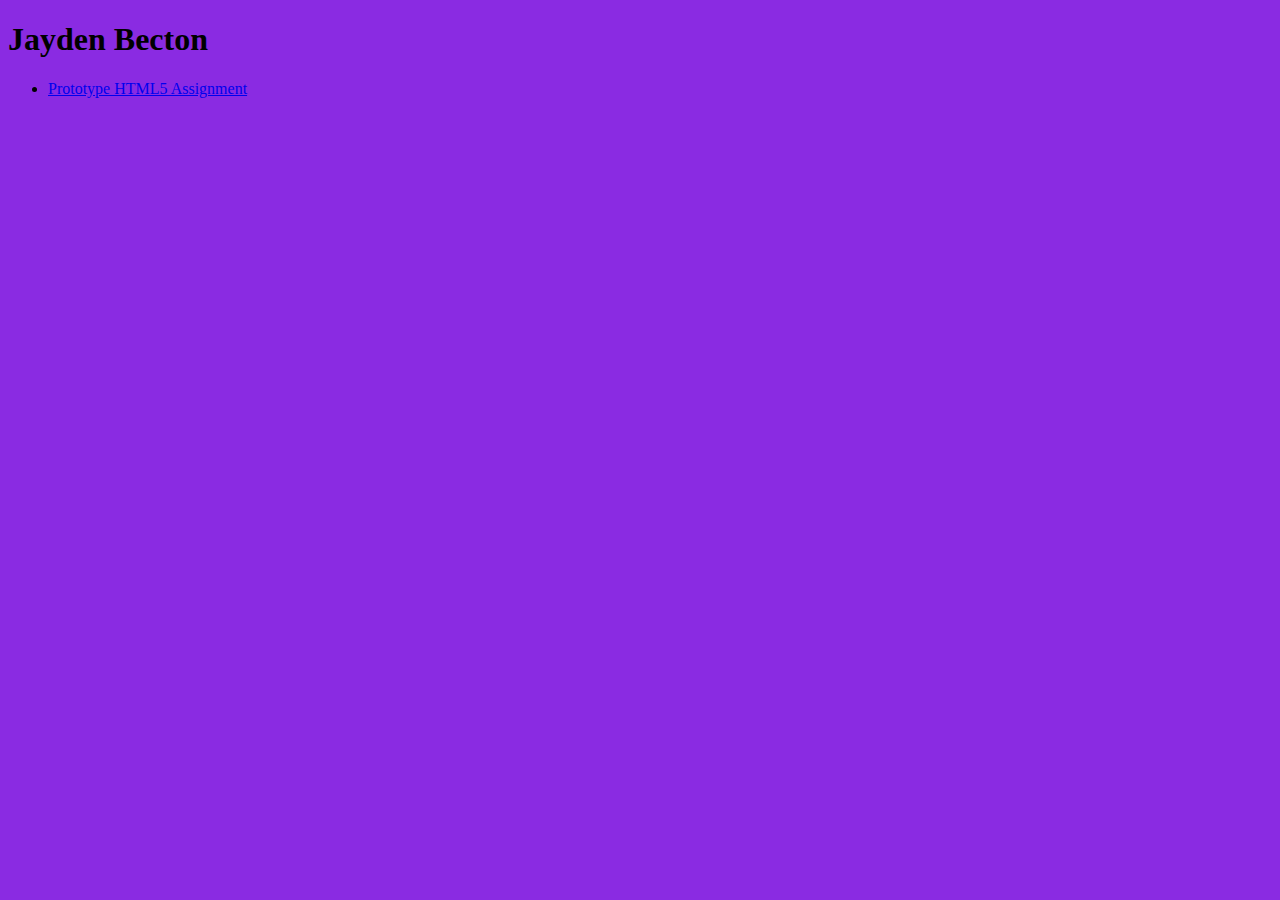
<file: index.html>
<!doctype html>

<html lang="en">
<head>
  <meta charset="utf-8">
  <title>IFSC 1310 | JAYDEN BECTON</title>
  <meta name="description" content="Validation Assignment Link">
  <meta name="author" content="Jayden Becton">
  <link href="assets/css/style.css" rel="stylesheet" />
</head>
<body>
  <h1>Jayden Becton</h1>
  <nav>
    <ul>
      <li><a href="prototype/index.html">Prototype HTML5 Assignment</a></li>
    </ul>
  </nav>
</body>
</html>
</file>
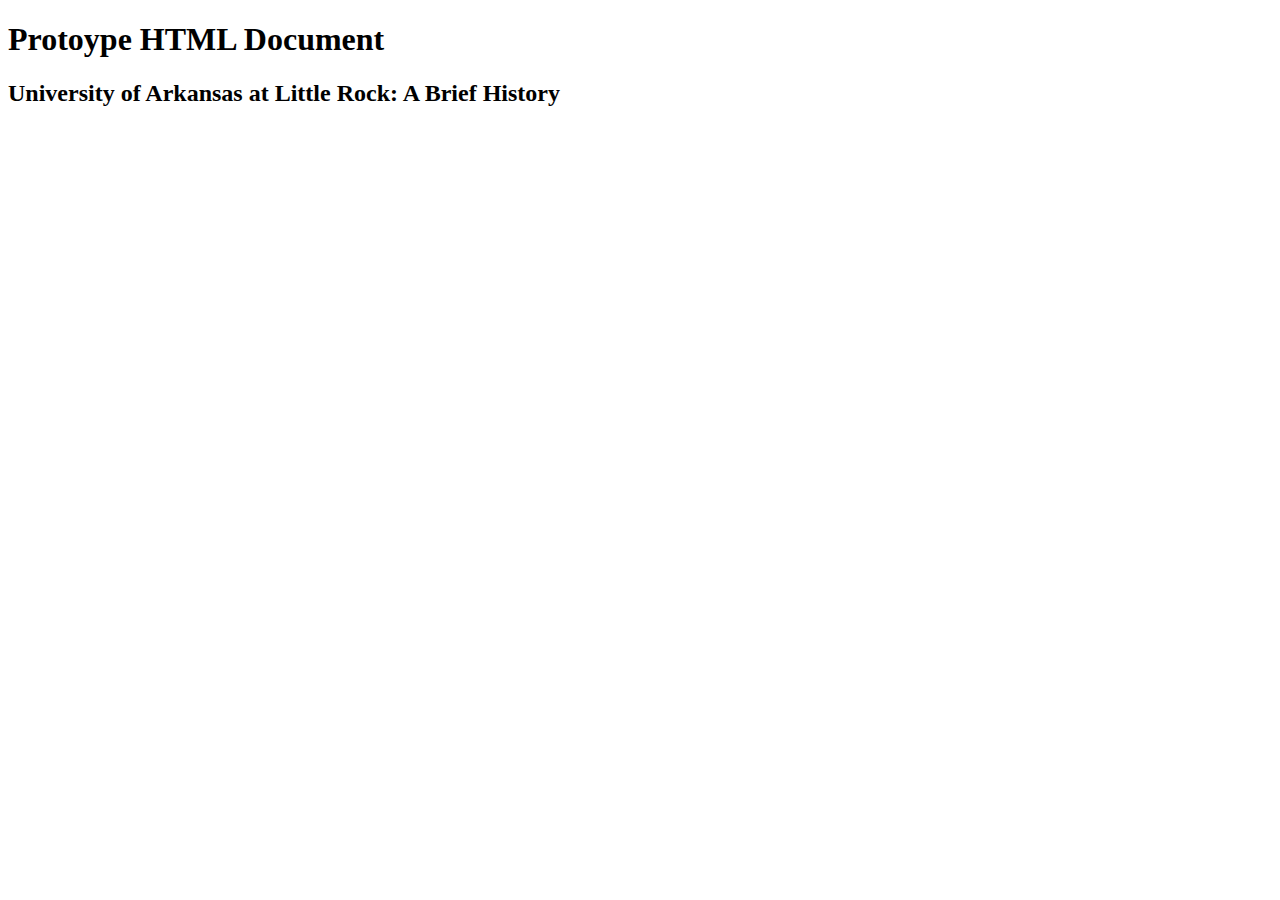
<file: prototype/index.html>
<!DOCTYPE html>

<html lang="en">
<head>
  <title>Jayden Becton Validation Submission</title>
  <meta charset="utf-8" /> <!-- Character encoding (what character format we're using in our document) -->
  <meta name="author" content="Jayden Becton"> <!-- Proof I made this document -->
  <meta name="description" content="HTML Validation Assignment"> <!-- Description of page content -->
</head>
<body>
  <main>
    <header class="primary">
      <h1>Protoype HTML Document</h1>
    </header>
    <section id="content">
     <header><h2>University of Arkansas at Little Rock: A Brief History</h2></header>
      <p>
        
      </p>
    </section>
  </main>
</body>
</html>
</file>
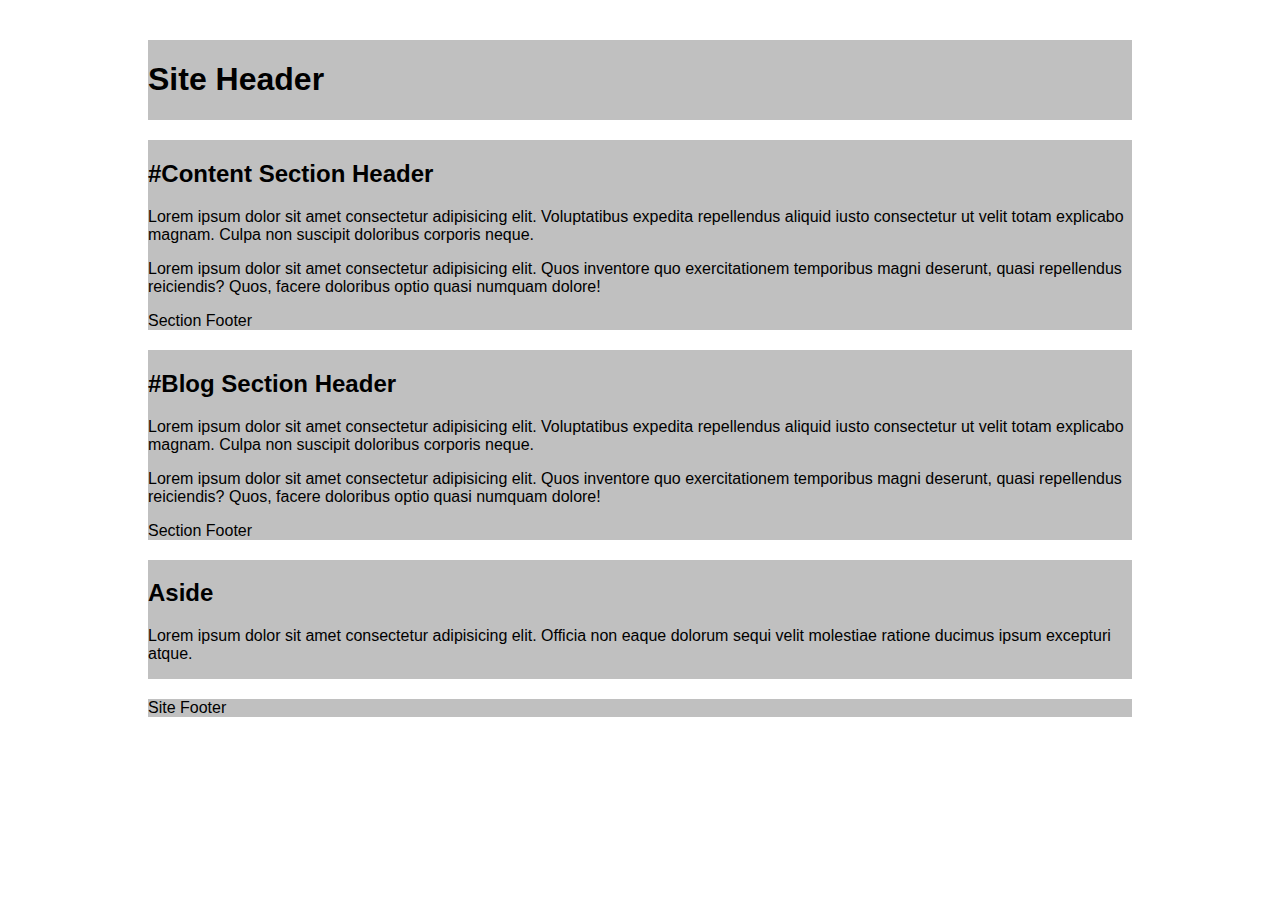
<file: Css-grid-lab/grid-two-col-equal.html>
<!DOCTYPE html>
<html lang="en">

<head>
  <meta charset="UTF-8">
  <meta name="viewport" content="width=device-width, initial-scale=1.0">
  <title>CSS Grid Demo</title>
  <style>
    /*  ---------------Box Sizing-----------------  */
    html {
      box-sizing: border-box;
    }

    *,
    *:before,
    *:after {
      box-sizing: inherit;
    }

    /* Starter */
    main>* {
      font-family: Avenir, Montserrat, Corbel, "URW Gothic", source-sans-pro,
        sans-serif;
      font-weight: normal;
      background-color: #c0c0c0;
      
    }

    main {
      display: grid;
      gap: 20px;
      max-width: 80vw;
      margin: 20px auto;
      border-radius: 10px;
      padding: 20px;
      
    }
  </style>

</head>

<body>
  <main>
    <header class="primary">
      <h1>Site Header</h1>
    </header>
    <section id="content">
      <header>
        <h2>#Content Section Header</h2>
      </header>
      <p>Lorem ipsum dolor sit amet consectetur adipisicing elit. Voluptatibus expedita repellendus aliquid iusto consectetur ut velit totam explicabo magnam. Culpa non suscipit doloribus corporis neque.</p>
      <p>
        Lorem ipsum dolor sit amet consectetur adipisicing elit. Quos inventore quo exercitationem temporibus magni deserunt, quasi repellendus reiciendis? Quos, facere doloribus optio quasi numquam dolore!</p>
      <footer>Section Footer</footer>
    </section>
    <section id="blog">
      <header>
        <h2>#Blog Section Header</h2>
      </header>
      <p>Lorem ipsum dolor sit amet consectetur adipisicing elit. Voluptatibus expedita repellendus aliquid iusto consectetur ut velit totam explicabo magnam. Culpa non suscipit doloribus corporis neque.</p>
      <p>
        Lorem ipsum dolor sit amet consectetur adipisicing elit. Quos inventore quo exercitationem temporibus magni deserunt, quasi repellendus reiciendis? Quos, facere doloribus optio quasi numquam dolore!</p>
      <footer>Section Footer</footer>
    </section>
    <aside>
      <h2>Aside</h2>
      <p>Lorem ipsum dolor sit amet consectetur adipisicing elit. Officia non eaque dolorum sequi velit molestiae ratione ducimus ipsum excepturi atque.</p>
    </aside>
    <footer class="primary">Site Footer</footer>
  </main>
</body>

</html>
</file>
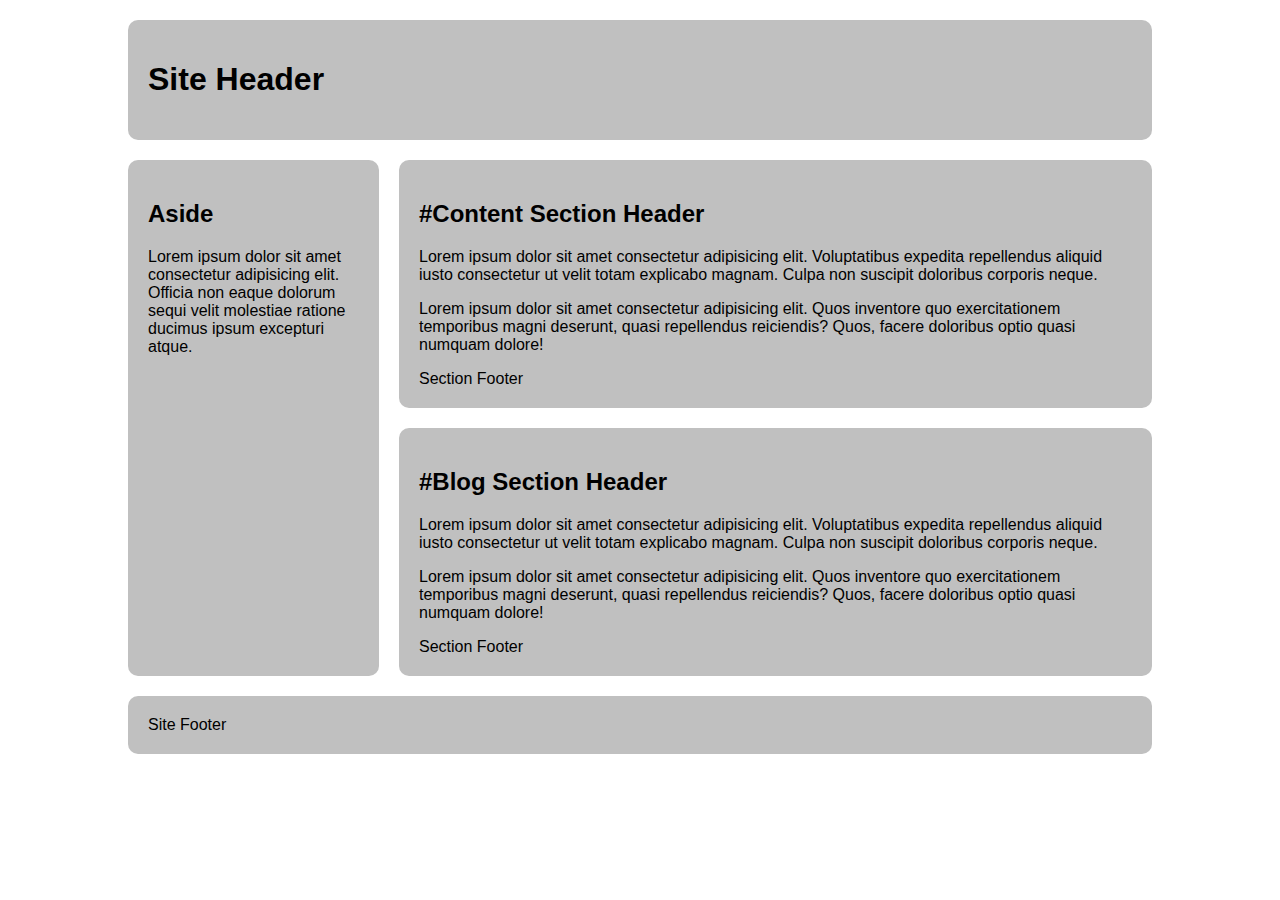
<file: Css-grid-lab/grid-two-col-left.html>
<!DOCTYPE html>
<html lang="en">

<head>
  <meta charset="UTF-8">
  <meta name="viewport" content="width=device-width, initial-scale=1.0">
  <title>CSS Grid Demo</title>
  <style>
    /*  ---------------Box Sizing-----------------  */
    html {
      box-sizing: border-box;
    }

    *,
    *:before,
    *:after {
      box-sizing: inherit;
    }

    /* Starter */
    main>* {
      font-family: Avenir, Montserrat, Corbel, "URW Gothic", source-sans-pro,
        sans-serif;
      font-weight: normal;
      background-color: #c0c0c0;
      border-radius: 10px;
      padding: 20px;
      
    }

    main {
      display: grid;
      grid-template-areas: 
      "header header"
      "aside content"
      "aside blog"
      "footer footer";
      grid-template-columns: 1fr 3fr;
      gap: 20px;
      max-width: 80vw;
      margin: 20px auto;
      border-radius: 10px;
    }
    header.primary{
      grid-area: header;
    }
    section#content{
      grid-area: content;
    }
    section#blog{
      grid-area: blog;
    }
    aside{
      grid-area: aside;
    }
    footer.primary{
      grid-area: footer;
    }
  </style>

</head>

<body>
  <main>
    <header class="primary">
      <h1>Site Header</h1>
    </header>
    <section id="content">
      <header>
        <h2>#Content Section Header</h2>
      </header>
      <p>Lorem ipsum dolor sit amet consectetur adipisicing elit. Voluptatibus expedita repellendus aliquid iusto consectetur ut velit totam explicabo magnam. Culpa non suscipit doloribus corporis neque.</p>
      <p>
        Lorem ipsum dolor sit amet consectetur adipisicing elit. Quos inventore quo exercitationem temporibus magni deserunt, quasi repellendus reiciendis? Quos, facere doloribus optio quasi numquam dolore!</p>
      <footer>Section Footer</footer>
    </section>
    <section id="blog">
      <header>
        <h2>#Blog Section Header</h2>
      </header>
      <p>Lorem ipsum dolor sit amet consectetur adipisicing elit. Voluptatibus expedita repellendus aliquid iusto consectetur ut velit totam explicabo magnam. Culpa non suscipit doloribus corporis neque.</p>
      <p>
        Lorem ipsum dolor sit amet consectetur adipisicing elit. Quos inventore quo exercitationem temporibus magni deserunt, quasi repellendus reiciendis? Quos, facere doloribus optio quasi numquam dolore!</p>
      <footer>Section Footer</footer>
    </section>
    <aside>
      <h2>Aside</h2>
      <p>Lorem ipsum dolor sit amet consectetur adipisicing elit. Officia non eaque dolorum sequi velit molestiae ratione ducimus ipsum excepturi atque.</p>
    </aside>
    <footer class="primary">Site Footer</footer>
  </main>
</body>

</html>
</file>
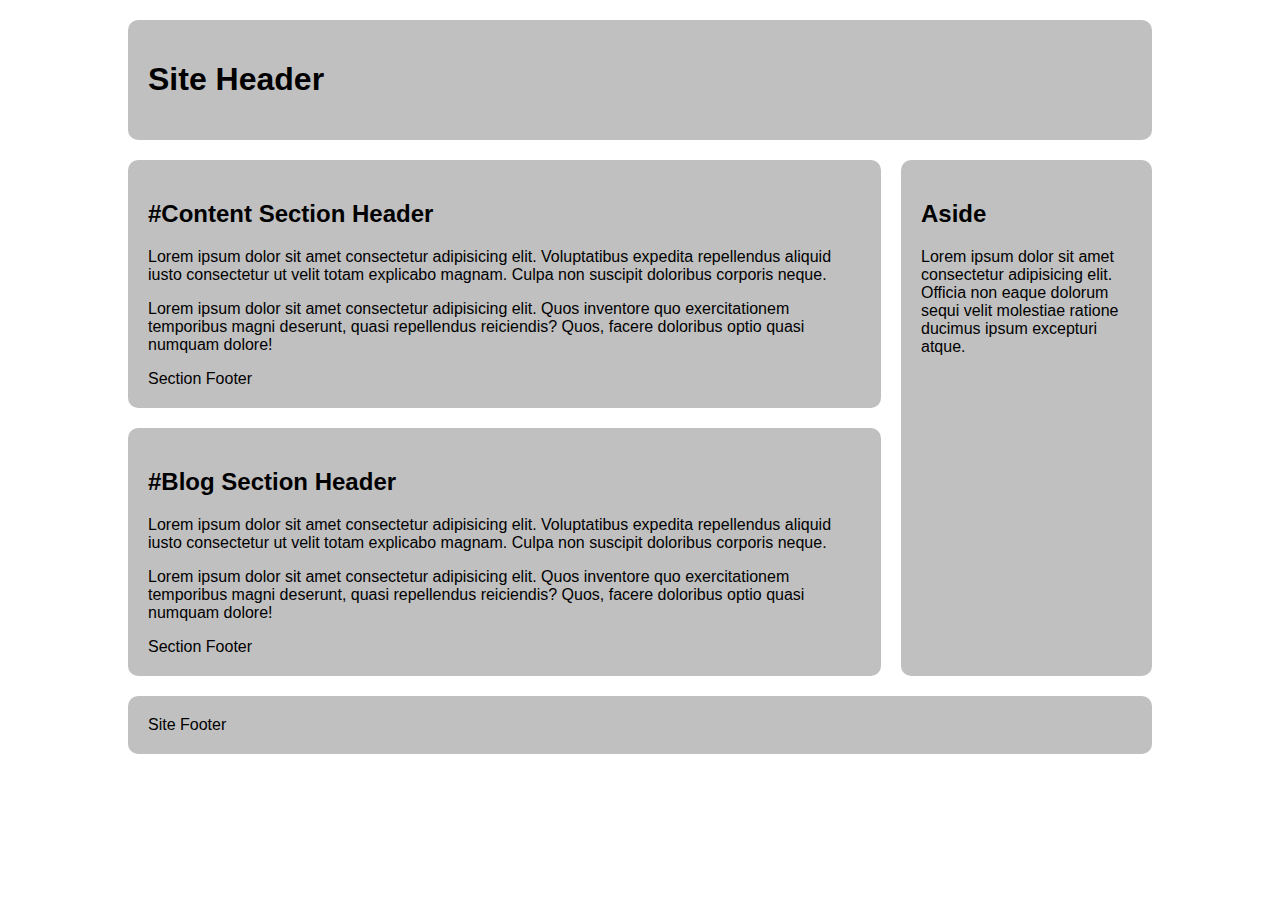
<file: Css-grid-lab/grid-two-col-right.html>
<!DOCTYPE html>
<html lang="en">

<head>
  <meta charset="UTF-8">
  <meta name="viewport" content="width=device-width, initial-scale=1.0">
  <title>CSS Grid Demo</title>
  <style>
    /*  ---------------Box Sizing-----------------  */
    html {
      box-sizing: border-box;
    }

    *,
    *:before,
    *:after {
      box-sizing: inherit;
    }

    /* Starter */
    main>* {
      font-family: Avenir, Montserrat, Corbel, "URW Gothic", source-sans-pro,
        sans-serif;
      font-weight: normal;
      background-color: #c0c0c0;
      border-radius: 10px;
      padding: 20px;
    }

    main {
      display: grid;
      grid-template-areas: 
      "header header"
      "content aside"
      "blog aside"
      "footer footer";
      grid-template-columns: 3fr 1fr;
      gap: 20px;
      max-width: 80vw;
      margin: 20px auto;
    }
    header.primary{
      grid-area: header;
    }
    section#content{
      grid-area: content;
    }
    section#blog{
      grid-area: blog;
    }
    aside{
      grid-area: aside;
    }
    footer.primary{
      grid-area: footer;
    }
  </style>

</head>

<body>
  <main>
    <header class="primary">
      <h1>Site Header</h1>
    </header>
    <section id="content">
      <header>
        <h2>#Content Section Header</h2>
      </header>
      <p>Lorem ipsum dolor sit amet consectetur adipisicing elit. Voluptatibus expedita repellendus aliquid iusto consectetur ut velit totam explicabo magnam. Culpa non suscipit doloribus corporis neque.</p>
      <p>
        Lorem ipsum dolor sit amet consectetur adipisicing elit. Quos inventore quo exercitationem temporibus magni deserunt, quasi repellendus reiciendis? Quos, facere doloribus optio quasi numquam dolore!</p>
      <footer>Section Footer</footer>
    </section>
    <section id="blog">
      <header>
        <h2>#Blog Section Header</h2>
      </header>
      <p>Lorem ipsum dolor sit amet consectetur adipisicing elit. Voluptatibus expedita repellendus aliquid iusto consectetur ut velit totam explicabo magnam. Culpa non suscipit doloribus corporis neque.</p>
      <p>
        Lorem ipsum dolor sit amet consectetur adipisicing elit. Quos inventore quo exercitationem temporibus magni deserunt, quasi repellendus reiciendis? Quos, facere doloribus optio quasi numquam dolore!</p>
      <footer>Section Footer</footer>
    </section>
    <aside>
      <h2>Aside</h2>
      <p>Lorem ipsum dolor sit amet consectetur adipisicing elit. Officia non eaque dolorum sequi velit molestiae ratione ducimus ipsum excepturi atque.</p>
    </aside>
    <footer class="primary">Site Footer</footer>
  </main>
</body>

</html>
</file>
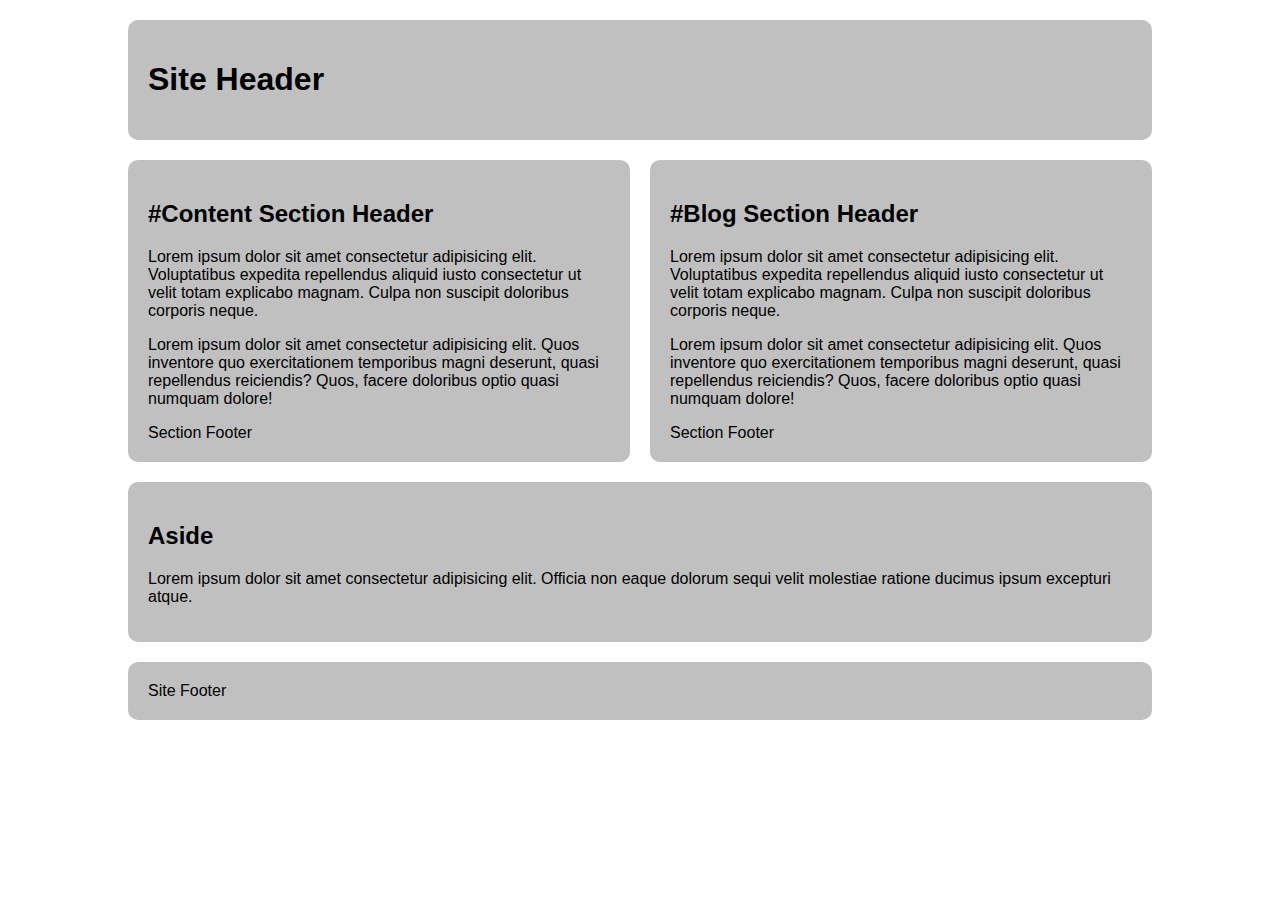
<file: Css-grid-lab/grid-two-col-stacked.html>
<!DOCTYPE html>
<html lang="en">

<head>
  <meta charset="UTF-8">
  <meta name="viewport" content="width=device-width, initial-scale=1.0">
  <title>CSS Grid Demo</title>
  <style>
    /*  ---------------Box Sizing-----------------  */
    html {
      box-sizing: border-box;
    }

    *,
    *:before,
    *:after {
      box-sizing: inherit;
    }

    /* Starter */
    main>* {
      font-family: Avenir, Montserrat, Corbel, "URW Gothic", source-sans-pro,
        sans-serif;
      font-weight: normal;
      background-color: #c0c0c0;
      border-radius: 10px;
      padding: 20px;
    }

    main {
      display: grid;
      grid-template-areas: 
      "header header"
      "content blog"
      "aside aside"
      "footer footer";
      grid-template-rows: 0fr 1fr 0fr;
      gap: 20px;
      max-width: 80vw;
      margin: 20px auto;
    }
    header.primary {
      grid-area: header;
    }
    section#content {
      grid-area: content;
    }
    section#blog {
      grid-area: blog;
    }
    aside {
      grid-area: aside;
    }
    footer.primary {
      grid-area: footer;
      }
  </style>

</head>

<body>
  <main>
    <header class="primary">
      <h1>Site Header</h1>
    </header>
    <section id="content">
      <header>
        <h2>#Content Section Header</h2>
      </header>
      <p>Lorem ipsum dolor sit amet consectetur adipisicing elit. Voluptatibus expedita repellendus aliquid iusto consectetur ut velit totam explicabo magnam. Culpa non suscipit doloribus corporis neque.</p>
      <p>
        Lorem ipsum dolor sit amet consectetur adipisicing elit. Quos inventore quo exercitationem temporibus magni deserunt, quasi repellendus reiciendis? Quos, facere doloribus optio quasi numquam dolore!</p>
      <footer>Section Footer</footer>
    </section>
    <section id="blog">
      <header>
        <h2>#Blog Section Header</h2>
      </header>
      <p>Lorem ipsum dolor sit amet consectetur adipisicing elit. Voluptatibus expedita repellendus aliquid iusto consectetur ut velit totam explicabo magnam. Culpa non suscipit doloribus corporis neque.</p>
      <p>
        Lorem ipsum dolor sit amet consectetur adipisicing elit. Quos inventore quo exercitationem temporibus magni deserunt, quasi repellendus reiciendis? Quos, facere doloribus optio quasi numquam dolore!</p>
      <footer>Section Footer</footer>
    </section>
    <aside>
      <h2>Aside</h2>
      <p>Lorem ipsum dolor sit amet consectetur adipisicing elit. Officia non eaque dolorum sequi velit molestiae ratione ducimus ipsum excepturi atque.</p>
    </aside>
    <footer class="primary">Site Footer</footer>
  </main>
</body>

</html>
</file>
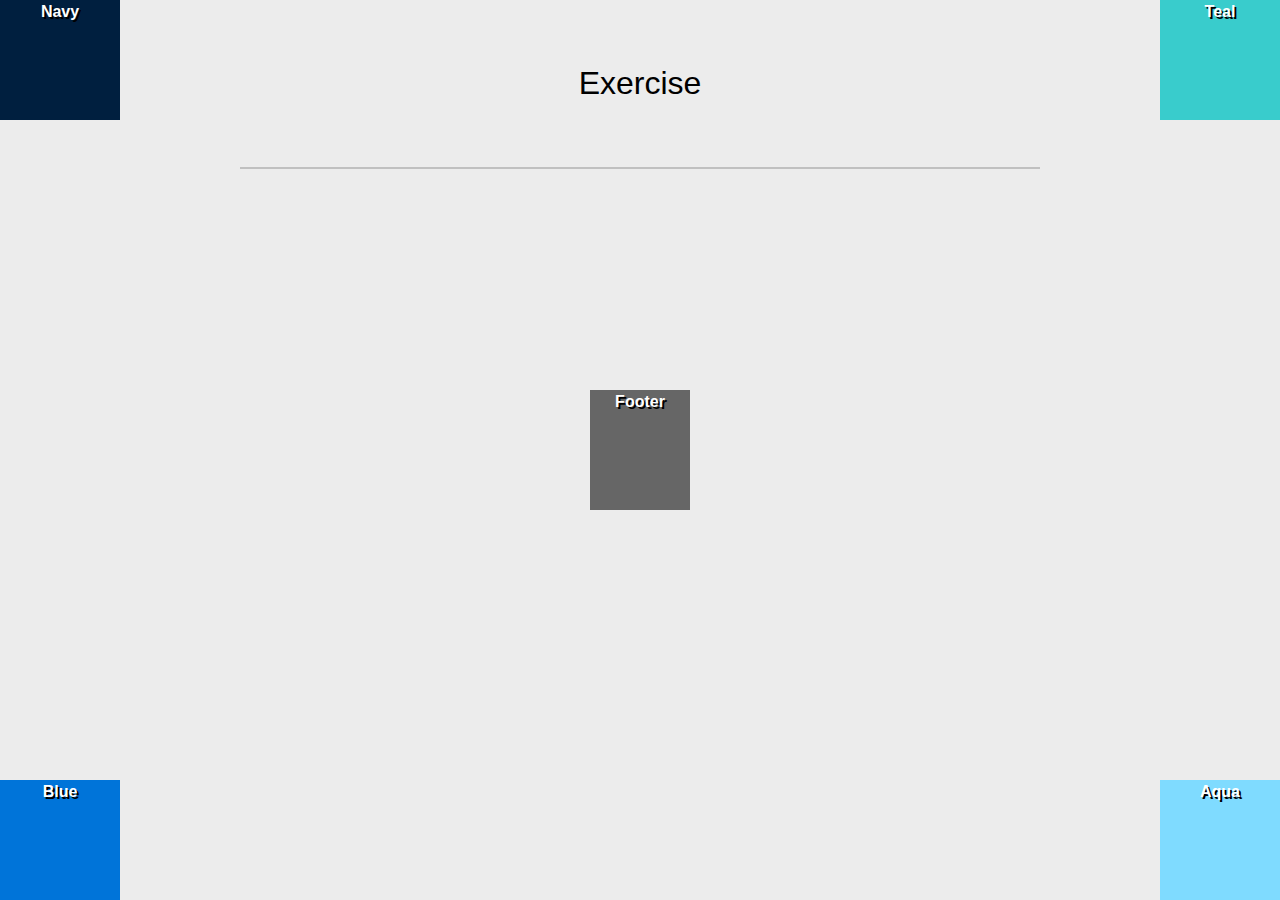
<file: Positioning-Lab/absolute-1.html>
<!DOCTYPE html>
<html lang="en">

<head>
  <meta charset="UTF-8">
  <meta http-equiv="X-UA-Compatible" content="IE=edge">
  <meta name="viewport" content="width=device-width, initial-scale=1.0">
  <title>Positioning Lab</title>
  <style type="text/css">
    /* ---------------Box Sizing----------------- */
    html {
      box-sizing: border-box;
    }
    *,
    *:before,
    *:after {
      box-sizing: inherit;
    }
    body {
      background-color: #ECECEC;
      font-weight: bold;
      font-family: Tahoma, Geneva, sans-serif;
      color: #FFF;
      text-align: center;
      line-height: 24px;
    }
    #wrapper {
      background-color: #FFF;
      border: 1px solid #c0c0c0;
      width: 800px;
      margin-right: auto;
      margin-left: auto;
      text-shadow: 2px 2px #000;
    }
    #navy {
      position: absolute;
      width: 120px;
      height: 120px;
      top: 0;
      left: 0;
      background-color: #001f3f;
      
    }
    #teal {
      position: absolute;
      width: 120px;
      height: 120px;
      top: 0;
      right: 0;
      background-color: #39CCCC;
      
    }
    #blue {
      position: absolute;
      width: 120px;
      height: 120px;
      bottom: 0;
      left: 0;
      background-color: #0074D9;
    }
    #aqua {
      position: absolute;
      width: 120px;
      height: 120px;
      bottom: 0;
      right: 0;
      background-color: #7FDBFF;
    }
    #footer {
      position: absolute;
      width: 100px;
      height: 120px;
      top: 50%;
      left: 50%;
      transform: translate(-50%, -50%);
      background-color: #666;
    }
    h1 {
      color: #000;
      font-weight: normal;
      padding: 50px;
    }
  </style>
</head>
<body>
  <h1>Exercise</h1>
  <section id="wrapper">
    <div id="navy">Navy</div>
    <div id="teal">Teal</div>
    <div id="blue">Blue</div>
    <div id="aqua">Aqua</div>
    <div id="footer">Footer</div>
  </section>
</body>

</html>
</file>
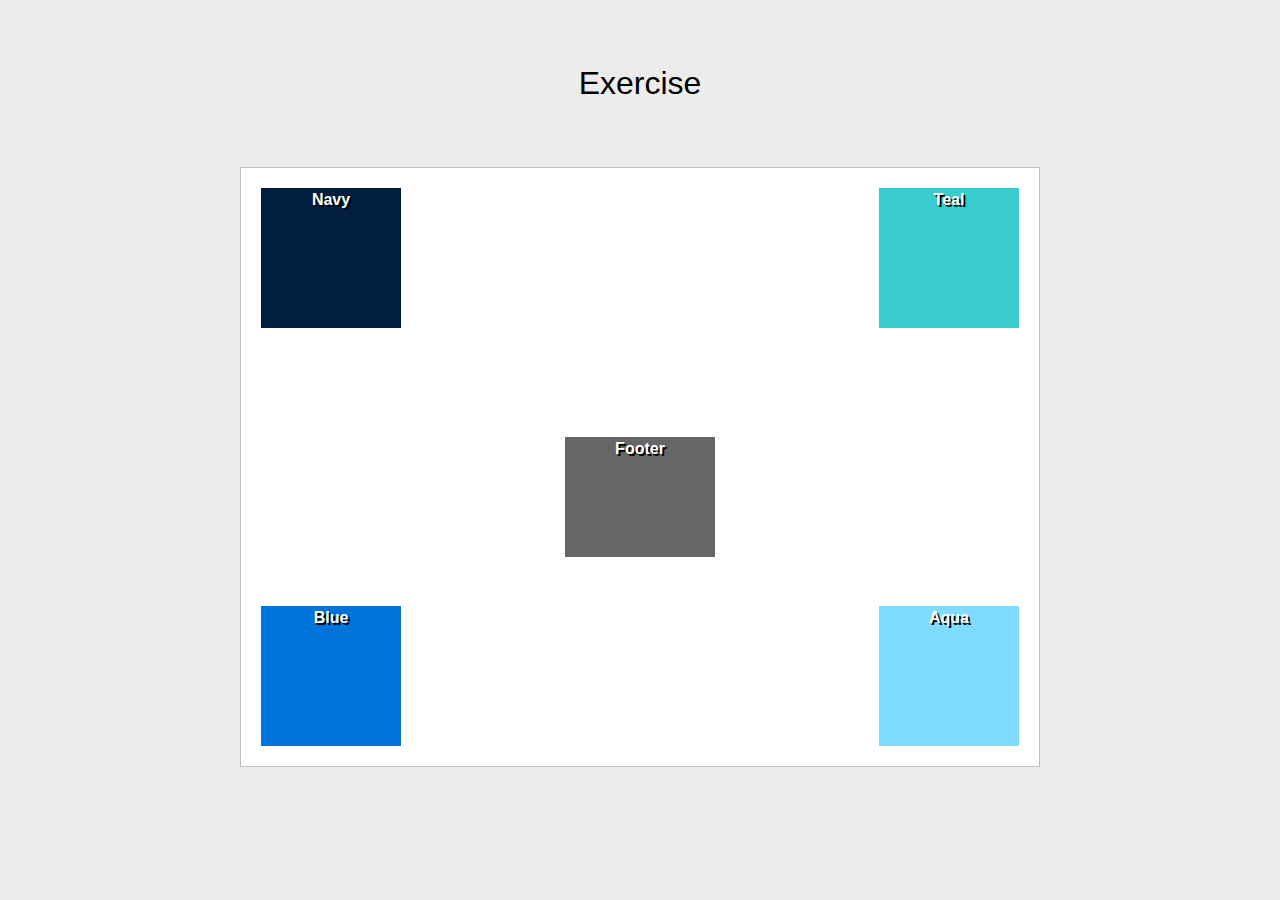
<file: Positioning-Lab/absolute-2.html>
<!DOCTYPE html>
<html lang="en">

<head>
  <meta charset="UTF-8">
  <meta http-equiv="X-UA-Compatible" content="IE=edge">
  <meta name="viewport" content="width=device-width, initial-scale=1.0">
  <title>Positioning Lab</title>
  <style type="text/css">
    /* ---------------Box Sizing----------------- */
    html {
      box-sizing: border-box;
    }
    *,
    *:before,
    *:after {
      box-sizing: inherit;
    }
    body {
      background-color: #ECECEC;
      font-weight: bold;
      font-family: Tahoma, Geneva, sans-serif;
      color: #FFF;
      text-align: center;
      line-height: 24px;
    }
    #wrapper {
      background-color: #FFF;
      border: 1px solid #c0c0c0;
      width: 800px;
      height: 600px; 
      margin: 0 auto;
      position: relative;
      text-shadow: 2px 2px #000;
    }
    #navy {
      position: absolute;
      width: 140px;
      height: 140px;
      top: 20px;
      left: 20px;
      background-color: #001f3f;
    }
    #teal {
      position: absolute;
      width: 140px;
      height: 140px;
      top: 20px;
      right: 20px;
      background-color: #39CCCC;
    }
    #blue {
      position: absolute;
      width: 140px;
      height: 140px;
      bottom: 20px;
      left: 20px;
      background-color: #0074D9;
    }
    #aqua {
      position: absolute;
      width: 140px;
      height: 140px;
      bottom: 20px;
      right: 20px;
      background-color: #7FDBFF;
    }
    #footer {
      position: absolute;
      width: 150px;
      height: 120px;
      top: 55%; 
      left: 50%;
      transform: translate(-50%, -50%);
      background-color: #666;
    }
    h1 {
      color: #000;
      font-weight: normal;
      padding: 50px;
    }
  </style>
</head>
<body>
  <h1>Exercise</h1>
  <section id="wrapper">
    <div id="navy">Navy</div>
    <div id="teal">Teal</div>
    <div id="blue">Blue</div>
    <div id="aqua">Aqua</div>
    <div id="footer">Footer</div>
  </section>
</body>

</html>
</file>
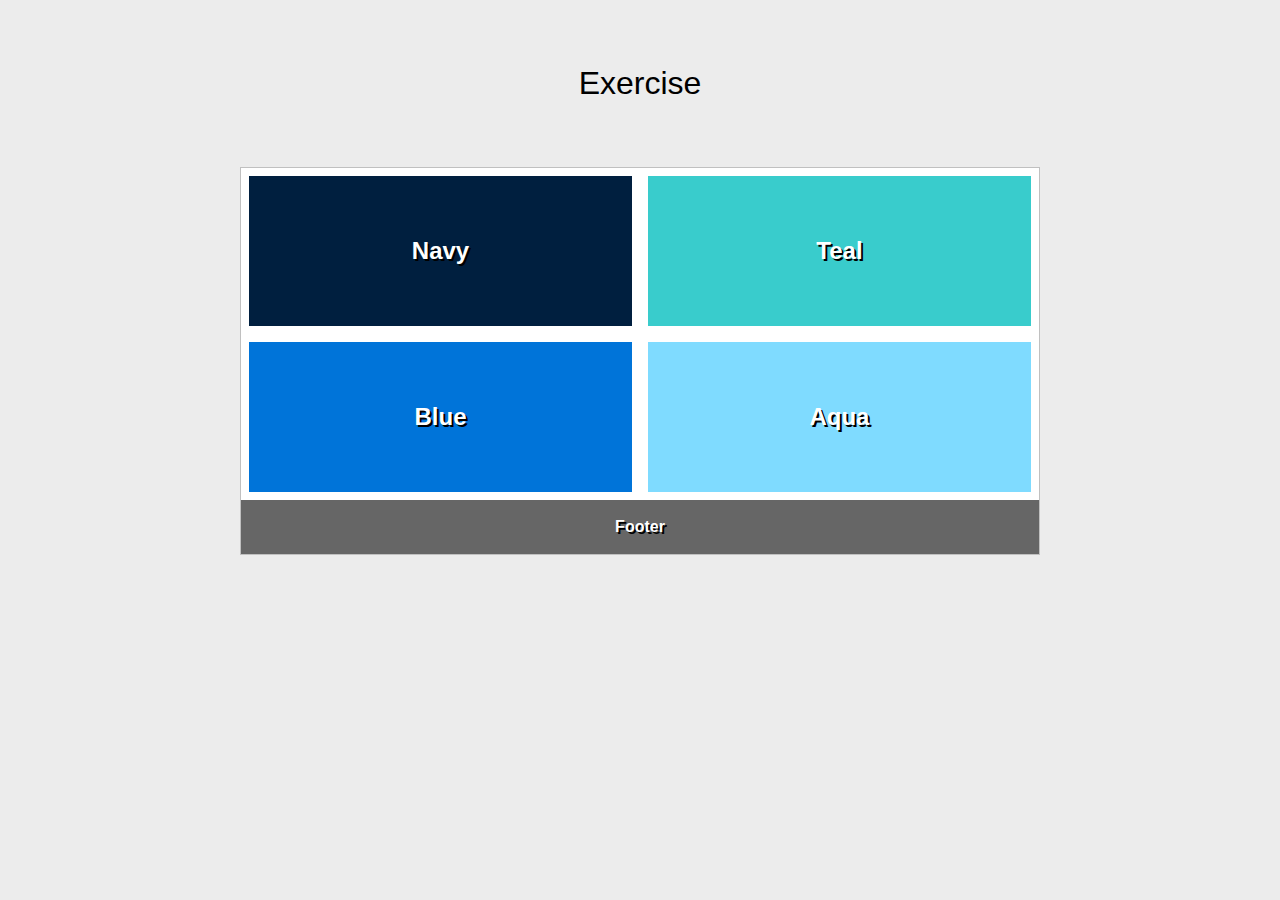
<file: Positioning-Lab/float-1.html>
<!DOCTYPE html>
<html lang="en">

<head>
  <meta charset="UTF-8">
  <meta http-equiv="X-UA-Compatible" content="IE=edge">
  <meta name="viewport" content="width=device-width, initial-scale=1.0">
  <title>Positioning Lab</title>
  <style type="text/css">
    /* ---------------Box Sizing----------------- */
    html {
      box-sizing: border-box;
    }
    *,
    *:before,
    *:after {
      box-sizing: inherit;
    }
    body {
      background-color: #ECECEC;
      font-weight: bold;
      font-family: Tahoma, Geneva, sans-serif;
      color: #FFF;
      text-align: center;
      line-height: 24px;
    }
    #wrapper {
      background-color: #FFF;
      border: 1px solid #c0c0c0;
      width: 800px;
      margin-right: auto;
      margin-left: auto;
      text-shadow: 2px 2px #000;
    }
    #navy {
      width: 48%;
      height: 150px;
      float: left;
      margin: 1%;
      display: flex;
      align-items: center;
      justify-content: center;
      font-size: 24px;
      background-color: #001f3f;
    }
    #teal {
      width: 48%;
      height: 150px;
      float: left;
      margin: 1%;
      display: flex;
      align-items: center;
      justify-content: center;
      font-size: 24px;
      background-color: #39CCCC;
    }
    #blue {
      width: 48%;
      height: 150px;
      float: left;
      margin: 1%;
      display: flex;
      align-items: center;
      justify-content: center;
      font-size: 24px;
      background-color: #0074D9;
    }
    #aqua {
      width: 48%;
      height: 150px;
      float: left;
      margin: 1%;
      display: flex;
      align-items: center;
      justify-content: center;
      font-size: 24px;
      background-color: #7FDBFF;
    }
    #footer {
      text-align: center;
      padding: 15px 0;
      font-weight: bold;
      clear: both;
      margin-top: 20px;
      background-color: #666;
    }
    h1 {
      color: #000;
      font-weight: normal;
      padding: 50px;
    }
  </style>
</head>
<body>
  <h1>Exercise</h1>
  <section id="wrapper">
    <div id="navy">Navy</div>
    <div id="teal">Teal</div>
    <div id="blue">Blue</div>
    <div id="aqua">Aqua</div>
    <div id="footer">Footer</div>
  </section>
</body>

</html>
</file>
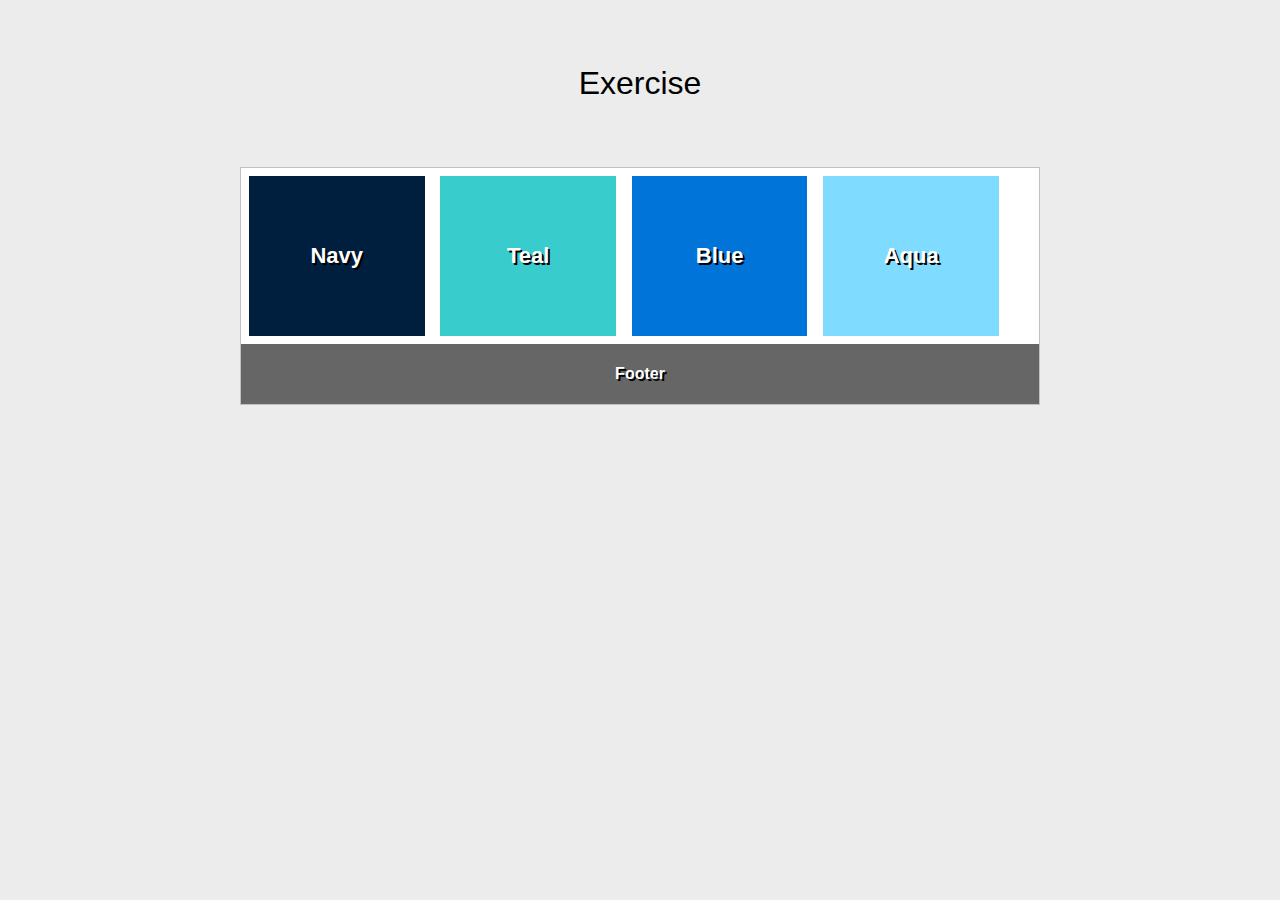
<file: Positioning-Lab/float-2.html>
<!DOCTYPE html>
<html lang="en">

<head>
  <meta charset="UTF-8">
  <meta http-equiv="X-UA-Compatible" content="IE=edge">
  <meta name="viewport" content="width=device-width, initial-scale=1.0">
  <title>Positioning Lab</title>
  <style type="text/css">
    /* ---------------Box Sizing----------------- */
    html {
      box-sizing: border-box;
    }
    *,
    *:before,
    *:after {
      box-sizing: inherit;
    }
    body {
      background-color: #ECECEC;
      font-weight: bold;
      font-family: Tahoma, Geneva, sans-serif;
      color: #FFF;
      text-align: center;
      line-height: 24px;
    }
    #wrapper {
      background-color: #FFF;
      border: 1px solid #c0c0c0;
      width: 800px;
      margin-right: auto;
      margin-left: auto;
      text-shadow: 2px 2px #000;
    }
    #navy {
      float: left;
      width: 22%;
      height: 160px;
      margin: 1%;
      display: flex;
      align-items: center;
      justify-content: center;
      font-size: 22px;
      background-color: #001f3f;
    }
    #teal {
      float: left;
      width: 22%;
      height: 160px;
      margin: 1%;
      display: flex;
      align-items: center;
      justify-content: center;
      font-size: 22px;
      background-color: #39CCCC;
    }
    #blue {
      float: left;
      width: 22%;
      height: 160px;
      margin: 1%;
      display: flex;
      align-items: center;
      justify-content: center;
      font-size: 22px;
      background-color: #0074D9;
    }
    #aqua {
      float: left;
      width: 22%;
      height: 160px;
      margin: 1%;
      display: flex;
      align-items: center;
      justify-content: center;
      font-size: 22px;
      background-color: #7FDBFF;
    }
    #footer {
      background-color: #666;
      clear: both;
      padding: 18px;
      margin-top: 20px;
      background-color: #666;
    }
    h1 {
      color: #000;
      font-weight: normal;
      padding: 50px;
    }
  </style>
</head>
<body>
  <h1>Exercise</h1>
  <section id="wrapper">
    <div id="navy">Navy</div>
    <div id="teal">Teal</div>
    <div id="blue">Blue</div>
    <div id="aqua">Aqua</div>
    <div id="footer">Footer</div>
  </section>
</body>

</html>
</file>
<file: assets/css/style.css>
/* course homepage */

body {
    background-color: blueviolet;
}
</file>
